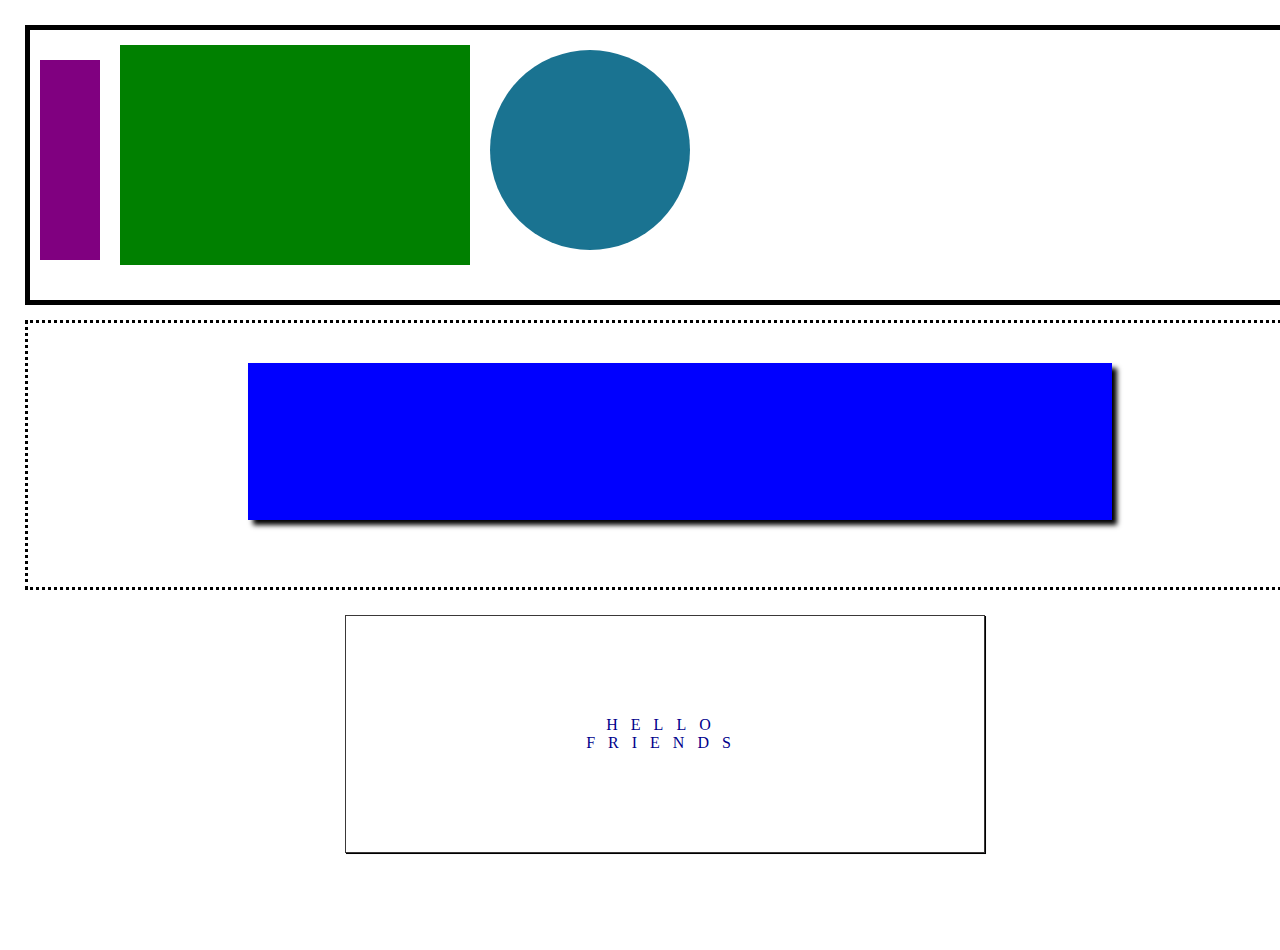
<file: second/index.html>
<!-- Put your HTML HERE, make sure to connect your index.css sheet -->
<!DOCTYPE html>
<html lang="en">
<head>
  <title>2nd project</title>
  <link rel="stylesheet" href="index.css">
</head>
<body>
  <div class="main-box">
    <div class="square-one"></div>
     <div class="rectangle"></div>
      
      <div class="circle"></div>

  </div>
  <div class="second-box">
    <div class="box-2"></div>

  </div>    
  <div class="third-box">
    <div class="text">HELLO <br/>FRIENDS
  </div>
    </div>

  </div>

</body>
</html>
</file>
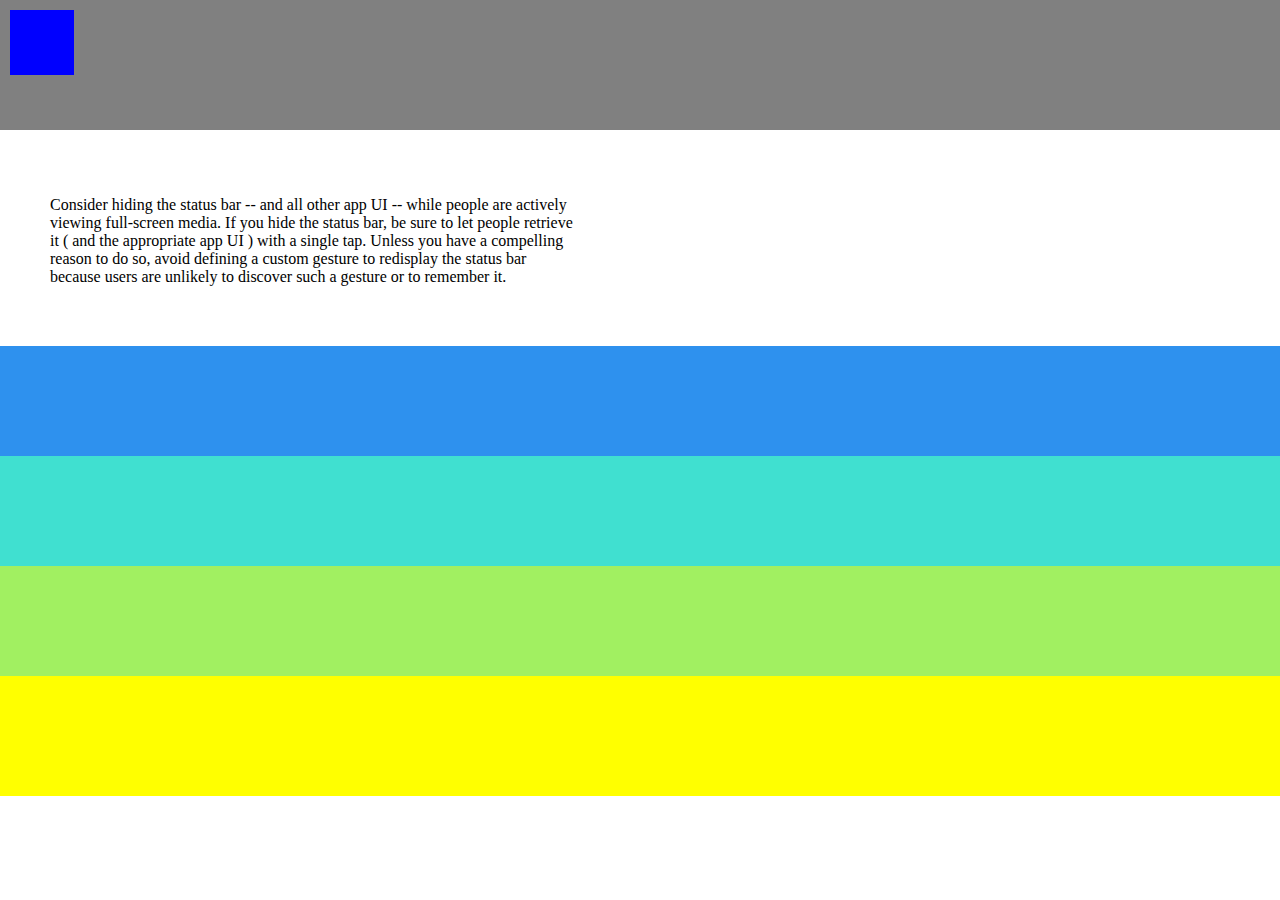
<file: third/index.html>
<!-- Put your HTML HERE, make sure to connect your index.css sheet -->
<!DOCTYPE html>
<html lang="en">
<head>
  <meta charset="UTF-8">
  <meta http-equiv="X-UA-Compatible" content="IE=edge">
  <meta name="viewport" content="width=device-width, initial-scale=1.0">
  <title>third-task</title>
  <link rel="stylesheet" href="index.css">
</head>
<body>
  <div class="row1">
    <div class="row1-box"></div>
  </div>

  <div class="row2">
    <p>Consider hiding the status bar -- and all other app UI -- while people are actively <br> viewing full-screen media. If you hide the status bar, be sure to let people retrieve <br> it ( and the appropriate app UI ) with a single tap. Unless you have a compelling <br> reason to do so, avoid defining a custom gesture to redisplay the status bar <br> because users are unlikely to discover such a gesture or to remember it. </p>
  </div>
  <div class="row3"></div>
  <div class="row4"></div>
  <div class="row5"></div>
  <div class="row6"></div>
</body>
</html>
</file>
<file: second/index.css>
body {
  height:100vh;
  width: 100vw;
  margin: 0;
  padding: 25px;
}
.main-box{
  height: 30%;
  width: 100%;
  display: flex;
  justify-content: flex-start;
  flex-direction: row;
  border: 5px solid black;
}
.square-one{
  height: 200px;
  width:60px;
  background-color: purple;
  display: inline-block;
  margin: 30px 10px 10px 10px;
}

.rectangle{
  height: 220px;
  width:350px;
  background-color: green;
  display: inline-block;
  margin: 15px 10px 10px 10px;
}
.circle{
  height:200px;
  width:200px;
  background-color: rgb(26, 115, 145);
  border-radius: 50%;
  display: inline-block;
  margin: 20px 10px 10px 10px;
}
.second-box{
  width: 100vw;
  height: 30%;
  padding: 20px;
  margin: 15px 0px 0px 0px;
  box-sizing: border-box;
  border: 3px dotted black;
}
.box-2{
  width:70%;
  height: 70%;
  background-color: blue;
  box-shadow: black;
  box-shadow: 5px 5px 5px 0px;
  margin: 20px 10px 30px 200px;
}
.third-box{
  width: 50%;
  border: 1px solid rgb(58, 56, 56);
  background-color: white;
  padding: 100px;
  box-sizing: border-box ;
  margin: 25px auto;
  box-shadow: .5px .5px .5px 0px;
}
.text{
  width: 100%;
  text-align: center;
  color: darkblue;
  letter-spacing: 13px;
}
</file>
<file: third/index.css>
body{
  margin: 0;
  text-align: center;
}

.row1{
  background-color: grey;
  width: 100%;
  height: 110px;
  padding: 10px;;
}

.row1-box{
  width: 5%;
  height: 65px;
  background-color: blue;
}

.row2{
  width: 100%;
  height: 200px;
}
p{
  text-align: left;
  padding: 50px;
}

.row3{
  width: 100%;
  height: 110px;
  background-color: rgb(46, 145, 238);
}

.row4{
  width: 100%;
  height: 110px;
  background-color: turquoise;
}

.row5{
  width: 100%;
  height: 110px;
  background-color: rgb(161, 240, 97);
}
.row6{
  width: 100%;
  height: 120px;
  background-color: yellow;
}
</file>
